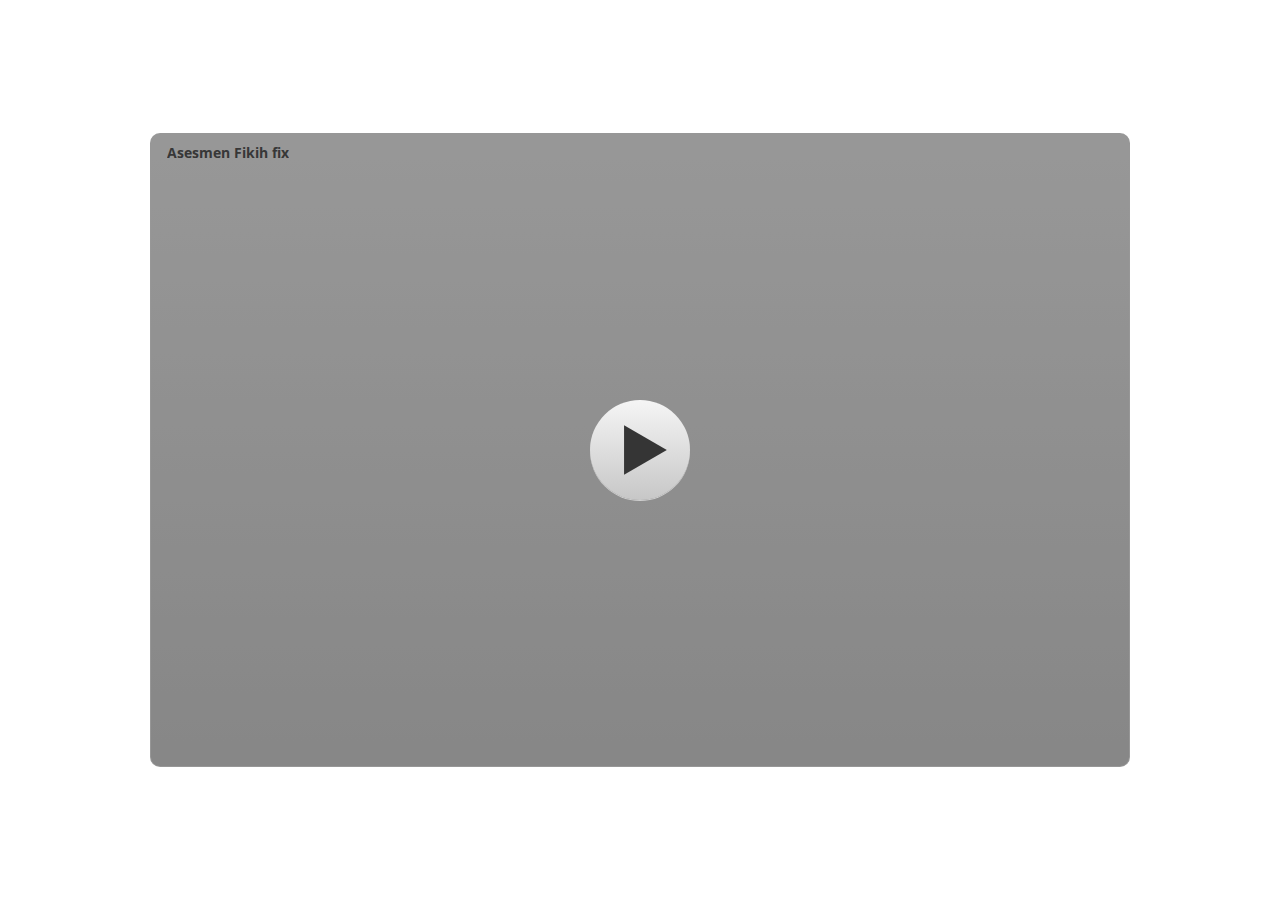
<file: index.html>
﻿<!doctype html>
<html lang="en-US">
<head>
  <meta charset="utf-8">
  <!-- Created using Storyline 3 - http://www.articulate.com  -->
  <!-- version: 3.20.30234.0 -->
  <title>Asesmen Fikih fix</title>
  <meta http-equiv="x-ua-compatible" content="IE=edge"/>
  <meta name="viewport" content="width=device-width,initial-scale=1,user-scalable=no,shrink-to-fit=no,minimal-ui"/>
  <meta name="apple-mobile-web-app-capable" content="yes"/>
  <style>
    html, body { height: 100%; padding: 0; margin: 0 }
    #app { height: 100%; width: 100%; }
  </style>

  <script>
    window.DS = {};
    window.globals = {
      DATA_PATH_BASE: '',
      HAS_FRAME: true,
      HAS_SLIDE: true,

      lmsPresent: false,
      tinCanPresent: false,
      cmi5Present: false,
      aoSupport: false,
      scale: 'noscale',
      captureRc: false,
      browserSize: 'optimal',
      bgColor: '#FFFFFF',
      features: '',
      themeName: 'classic',
      preloaderColor: '#FFFFFF',
      suppressAnalytics: false,
      productChannel: 'perpetual',
      publishSource: 'storyline',
      aid: '',
      cid: '9cd2ea7e-22e8-48e9-baf8-9671957435a0',
      playerVersion: '3.20.30234.0',
      publishTimestamp: '2025-05-14T15:30:01.4853185Z',
      maxIosVideoElements: 10,
      connectionSettings: { },

      
      parseParams: function(qs) {
        if (window.globals.parsedParams != null) {
          return window.globals.parsedParams;
        }
        qs = (qs || window.location.search.substr(1)).split('+').join(' ');
        var params = {},
            tokens,
            re = /[?&]?([^=]+)=([^&]*)/g;

        while (tokens = re.exec(qs)) {
          params[decodeURIComponent(tokens[1]).trim()] =
            decodeURIComponent(tokens[2]).trim();
        }
        window.globals.parsedParams = params;
        return params;
      }

    };
  </script>
  <script>
    var isIe11 = ('ActiveXObject' in window || window.MSBlobBuilder != null)
      && window.msCrypto != null && !window.ActiveXObject;
    if (isIe11) {
      window.globals.unsupportedBrowser = true;
      document.write(atob('[base64]'));
    }
  </script>
  
  <script>window.THREE = { };</script>
  
</head>
<body style="background: #FFFFFF" class="cs-HTML theme-classic">
  <!-- 360 -->
<audio src="" id="bgSong" preload="auto" autoplay loop></audio>
  <script>!function(){var e,i=/iPhone/i,o=/iPod/i,n=/iPad/i,t=/\biOS-universal(?:.+)Mac\b/i,r=/\bAndroid(?:.+)Mobile\b/i,a=/Android/i,d=/(?:SD4930UR|\bSilk(?:.+)Mobile\b)/i,p=/Silk/i,l=/Windows Phone/i,u=/\bWindows(?:.+)ARM\b/i,b=/BlackBerry/i,s=/BB10/i,c=/Opera Mini/i,f=/\b(CriOS|Chrome)(?:.+)Mobile/i,h=/Mobile(?:.+)Firefox\b/i,v=function(e){return void 0!==e&&"MacIntel"===e.platform&&"number"==typeof e.maxTouchPoints&&e.maxTouchPoints>1&&"undefined"==typeof MSStream};e=function(e){var m={userAgent:"",platform:"",maxTouchPoints:0};e||"undefined"==typeof navigator?"string"==typeof e?m.userAgent=e:e&&e.userAgent&&(m={userAgent:e.userAgent,platform:e.platform,maxTouchPoints:e.maxTouchPoints||0}):m={userAgent:navigator.userAgent,platform:navigator.platform,maxTouchPoints:navigator.maxTouchPoints||0};var g=m.userAgent,y=g.split("[FBAN");void 0!==y[1]&&(g=y[0]),void 0!==(y=g.split("Twitter"))[1]&&(g=y[0]);var A=function(e){return function(i){return i.test(e)}}(g),w={apple:{phone:A(i)&&!A(l),ipod:A(o),tablet:!A(i)&&(A(n)||v(m))&&!A(l),universal:A(t),device:(A(i)||A(o)||A(n)||A(t)||v(m))&&!A(l)},amazon:{phone:A(d),tablet:!A(d)&&A(p),device:A(d)||A(p)},android:{phone:!A(l)&&A(d)||!A(l)&&A(r),tablet:!A(l)&&!A(d)&&!A(r)&&(A(p)||A(a)),device:!A(l)&&(A(d)||A(p)||A(r)||A(a))||A(/\bokhttp\b/i)},windows:{phone:A(l),tablet:A(u),device:A(l)||A(u)},other:{blackberry:A(b),blackberry10:A(s),opera:A(c),firefox:A(h),chrome:A(f),device:A(b)||A(s)||A(c)||A(h)||A(f)},any:!1,phone:!1,tablet:!1};return w.any=w.apple.device||w.android.device||w.windows.device||w.other.device,w.phone=w.apple.phone||w.android.phone||w.windows.phone,w.tablet=w.apple.tablet||w.android.tablet||w.windows.tablet,w}(),"object"==typeof exports&&"undefined"!=typeof module?module.exports=e:"function"==typeof define&&define.amd?define((function(){return e})):this.isMobile=e}();
    window.isMobile.apple.tablet = window.isMobile.apple.tablet ||
      (navigator.platform === 'MacIntel' && navigator.maxTouchPoints > 1);
    window.isMobile.apple.device = window.isMobile.apple.device || window.isMobile.apple.tablet;
    window.isMobile.tablet = window.isMobile.tablet || window.isMobile.apple.tablet;
    window.isMobile.any = window.isMobile.any || window.isMobile.apple.tablet;
  </script>

  <div id="focus-sink" tabindex="-1"></div>

  <div id="preso"></div>
  <script>
    (function() {

      var classTypes = [ 'desktop', 'mobile', 'phone', 'tablet' ];

      var addDeviceClasses = function(prefix, testObj) {
        var curr, i;
        for (i = 0; i < classTypes.length; i++) {
          curr = classTypes[i];
          if (testObj[curr]) {
            document.body.classList.add(prefix + curr);
          }
        }
      };

      var params = window.globals.parseParams(),
          isDevicePreview = params.devicepreview === '1',
          isPhoneOverride = params.deviceType === 'phone' || (isDevicePreview && params.phone == '1'),
          isTabletOverride = (params.deviceType === 'tablet' || isDevicePreview) && !isPhoneOverride,
          isMobileOverride = isPhoneOverride || isTabletOverride;

      var deviceView = {
        desktop: !window.isMobile.any && !isMobileOverride,
        mobile: window.isMobile.any || isMobileOverride,
        phone: isPhoneOverride || (window.isMobile.phone && !isTabletOverride),
        tablet: isTabletOverride || window.isMobile.tablet
      };

      window.globals.deviceView = deviceView;
      window.isMobile.desktop = !window.isMobile.any;
      window.isMobile.mobile = window.isMobile.any;

      addDeviceClasses('view-', deviceView);

    })();
  </script>
  
  <script src='story_content/user.js' type=text/javascript></script>
  <div class="slide-loader"></div>

  <script>
    if (window.globals.deviceView.isMobile) { var doc = document, loader = doc.body.querySelector('.slide-loader'); [ 1, 2, 3 ].forEach(function(n) { var d = doc.createElement('div'); d.style.backgroundColor = window.globals.preloaderColor; d.classList.add('mobile-loader-dot'); d.classList.add('dot' + n); loader.appendChild(d); }); }
  </script>

  <div class="mobile-load-title-overlay" style="display: none">
    <div class="mobile-load-title">Asesmen Fikih fix</div>
  </div>

  <div class="mobile-chrome-warning"></div>

  
<style>
  .warn-connection-dialog {
    display: none;
    background: transparent;
    pointer-events: none;
    position: fixed;
    left: 0;
    top: 0;
    width: 100%;
    height: 100%;
    z-index: 999;
  }

  .warn-connection-content {
    border-radius: 4px;
    background: white;
    border: 1px solid #E7E7E7;
    color: #333333;
    box-shadow: 0 2px 4px rgba(0, 0, 0, 0.25);
    transition: all 150ms ease-out;
    position: absolute;
    white-space: nowrap;
  }

  .view-phone.is-landscape .warn-connection-content {
    left: 23px;
    bottom: 23px;
  }

  .view-tablet.is-landscape .warn-connection-content {
    left: 50%;
    top: 20px;
    transform: translateX(-50%);
  }

  .is-portrait .warn-connection-content {
    transform: translate(-50%, calc(-100% - 15px));
  }

  .warn-connection-content p {
    display: inline-block;
    margin: 0 8px 0 0;
    line-height: 33px;
    font-size: 11px;
  }

  .warn-connection-content svg {
    position: relative;
    vertical-align: middle;
    margin: 0 2px 2px 8px;
  }

  .view-desktop .warn-connection-content {
    left: 1.5em;
    bottom: 1.5em;
  }

  .view-desktop .warn-connection-content p {
    font-size: 1.1em;
  }

  .is-offline .warn-connection-dialog {
    display: block;
  }

  .is-offline .cs-panel * {
    pointer-events: none !important;
  }

  .is-offline .cs-panel {
    pointer-events: all !important;
  }

  .is-offline #nav-controls * {
    pointer-events: none !important;
  }

  .is-offline #nav-controls {
    pointer-events: all !important;
  }
</style>

<div class="warn-connection-dialog">
  <div class="warn-connection-content">
    <svg width="17" height="15" viewBox="0 0 17 15" xmlns="http://www.w3.org/2000/svg">
      <path fill="#8F0000" stroke="white" d="M16.07,12.98 L15.88,12.23 L9.51,1.21 C8.97,0.26,7.6,0.26,7.06,1.21 L0.69,12.23 C0.15,13.16,0.81,14.36,1.91,14.36 H14.65 C15.47,14.36,16.05,13.7,16.07,12.98 Z"/>
      <path fill="white" stroke="white" d="M8.58,5.5 C8.35,5.28,8.5,5.35,8.21,5.32 C8.09,5.35,7.97,5.49,7.96,5.67 C7.97,5.79,7.98,5.92,7.98,6.04 L7.98,6.04 C7.99,6.17,8,6.31,8.01,6.43 L8.01,6.44 C8.03,6.92,8.06,7.41,8.09,7.9 L8.09,7.9 C8.12,8.39,8.14,8.88,8.17,9.37 C8.17,9.39,8.18,9.42,8.2,9.44 C8.23,9.46,8.25,9.47,8.28,9.47 C8.31,9.47,8.34,9.46,8.35,9.44 C8.37,9.43,8.38,9.4,8.39,9.35 L8.39,9.34 C8.39,9.24,8.4,9.15,8.4,9.05 L8.4,9.05 C8.41,8.96,8.41,8.86,8.42,8.75 C8.43,8.44,8.45,8.12,8.47,7.81 L8.47,7.81 C8.49,7.49,8.51,7.18,8.53,6.87 C8.55,6.46,8.56,6.05,8.59,5.64 L8.6,5.62 C8.6,5.57,8.59,5.53,8.58,5.5 L8.21,5.32 Z"/>
      <circle fill="white" stroke="white" cx="8.3" cy="11.35" r="0.3"/>
    </svg>
    <p>You are offline. Trying to reconnect...</p>
  </div>
</div>

<script>
  (function() {
    window.DS.connection = {
      warningShown: false,
      assets: {},
      loadingAssetGroup: false,
      retryDelay: 500
    };

    // @TODO this is POC code and can be cleaned up a bit more if we move forward
    // with the feature



    // The `window.globals.features` variable must be set in `webpack.dev.config` when testing locally - it is not enough
    // to have it in the data - but it must be set there as well.
    var useConnectionMessages = window.AbortController != null &&
      window.location.protocol != 'file:' &&
      window.globals.features.indexOf('ConnectionMessages') != -1;

    window.DS.connection.useConnectionMessages = useConnectionMessages

    var assetCount = 0;
    var checkLoadedId;
    var connectionSettings = window.globals.connectionSettings;

    if (useConnectionMessages && connectionSettings != null) {
      var contentEl = document.querySelector('.warn-connection-content');
      var messageEl = contentEl.querySelector('p')

      if (connectionSettings.useDarkTheme) {
        contentEl.style.borderColor = '#BABBBA';
        contentEl.style.backgroundColor = '#282828';
        contentEl.style.color = '#FFFFFF';
      }

      if (connectionSettings.message != null) {
        messageEl.textContent = window.decodeURIComponent(connectionSettings.message);
      }
    }

    function checkAssetsReady() {
      for (var i in DS.connection.assets) {
        if (!DS.connection.assets[i].success) {
          return false;
        }
      }
      return true;
    }

    function stopAssetGroup() {
      if (!useConnectionMessages) { return; }

      assetCount = 0;

      DS.connection.oldAssetGroup = DS.connection.assets;
      DS.connection.assets = {};
      DS.connection.loadingAssetGroup = false;
      clearInterval(checkLoadedId);
    }

    function startAssetGroup() {
      if (!useConnectionMessages) { return; }
      var ticks = 0;
      clearInterval(checkLoadedId);
      checkLoadedId = setInterval(function() {
        var loaded = 0;
        if (assetCount === 0 && loaded === 0) {
          clearInterval(checkLoadedId);
          return;
        }

        for (var i in DS.connection.assets) {
          if (DS.connection.assets[i].success) {
            loaded++;
          }
        }

        if (assetCount === loaded && checkAssetsReady()) {
          for (var i in DS.connection.assets) {
            if (DS.connection.assets[i].action) {
              DS.connection.assets[i].action();
            }
          }
          hideWarning();
          stopAssetGroup();
        }
      }, 100)
    }

    function requiredAsset(url, action, retry, type) {
      if (!useConnectionMessages) { return; }
      if (DS.connection.assets[url]) { return; }

      DS.connection.assets[url] = {
        success: false, action: action, retry: retry, type: type
      };
      assetCount = Object.keys(DS.connection.assets).length;
      if (!DS.connection.loadingAssetGroup) {
        startAssetGroup();
      }
      DS.connection.loadingAssetGroup = true;
    }

    function assetLoaded(url) {
      if (!useConnectionMessages) { return; }
      if (DS.connection.assets[url]) {
        DS.connection.assets[url].success = true;
      }
    }

    function assetFailed(url) {
      if (!useConnectionMessages) { return; }
      if (!DS.connection.assets[url]) {
        if (/\.js$/.test(url)) {
          setTimeout(function() {
            if (DS.connection.lastSlideLoaded != null) {
              DS.connection.lastSlideLoaded();
            }
          }, DS.connection.retryDelay);
        }
        return;
      }
      if (!DS.connection.warningShown) { showWarning(); }
      if (DS.connection.assets[url].retry) {
        setTimeout(function() {
          if (!DS.connection.assets[url].success) {
            DS.connection.assets[url].retry()
          }
        }, DS.connection.retryDelay);
      }
    }

    function hideWarning() {
      document.body.classList.remove('is-offline');
      DS.connection.warningShown = false;
    }
    DS.connection.hideWarning = hideWarning

    function showWarning(btn) {
      document.body.classList.add('is-offline')
      DS.connection.warningShown = true;
      updateWarningPosition();
    }

    function updateWarningPosition() {
      if (!DS.connection.warningShown) {
        return;
      }

      var isPortrait = document.body.classList.contains('is-portrait');
      var warningEl = document.querySelector('.warn-connection-content');

      if (isPortrait) {
        var slide = document.querySelector('.primary-slide');
        var slideRect = slide.getBoundingClientRect();

        warningEl.style.top = `${slideRect.top}px`
        warningEl.style.left = `${slideRect.left + slideRect.width / 2}px`
      } else {
        warningEl.style.top = null;
        warningEl.style.left = null;
      }

      window.requestAnimationFrame(updateWarningPosition);
    }

    // these will all be noops if the feature flag isn't set in
    // the data and `window.globals.features`
    DS.connection.requiredAsset = requiredAsset;
    DS.connection.assetLoaded = assetLoaded;
    DS.connection.assetFailed = assetFailed;
    DS.connection.stopAssetGroup = stopAssetGroup;
    DS.connection.startAssetGroup = startAssetGroup;
  })();
</script>


  <script>
    
    if (window.autoSpider && window.vInterfaceObject) {
      document.querySelector('.mobile-load-title-overlay').style.display = 'none';
    }
  </script>

  

  <link rel="stylesheet" href="html5/data/css/output.min.css" data-noprefix/>
</body>
<script src="html5/lib/scripts/bootstrapper.min.js"></script>
</html>
</file>
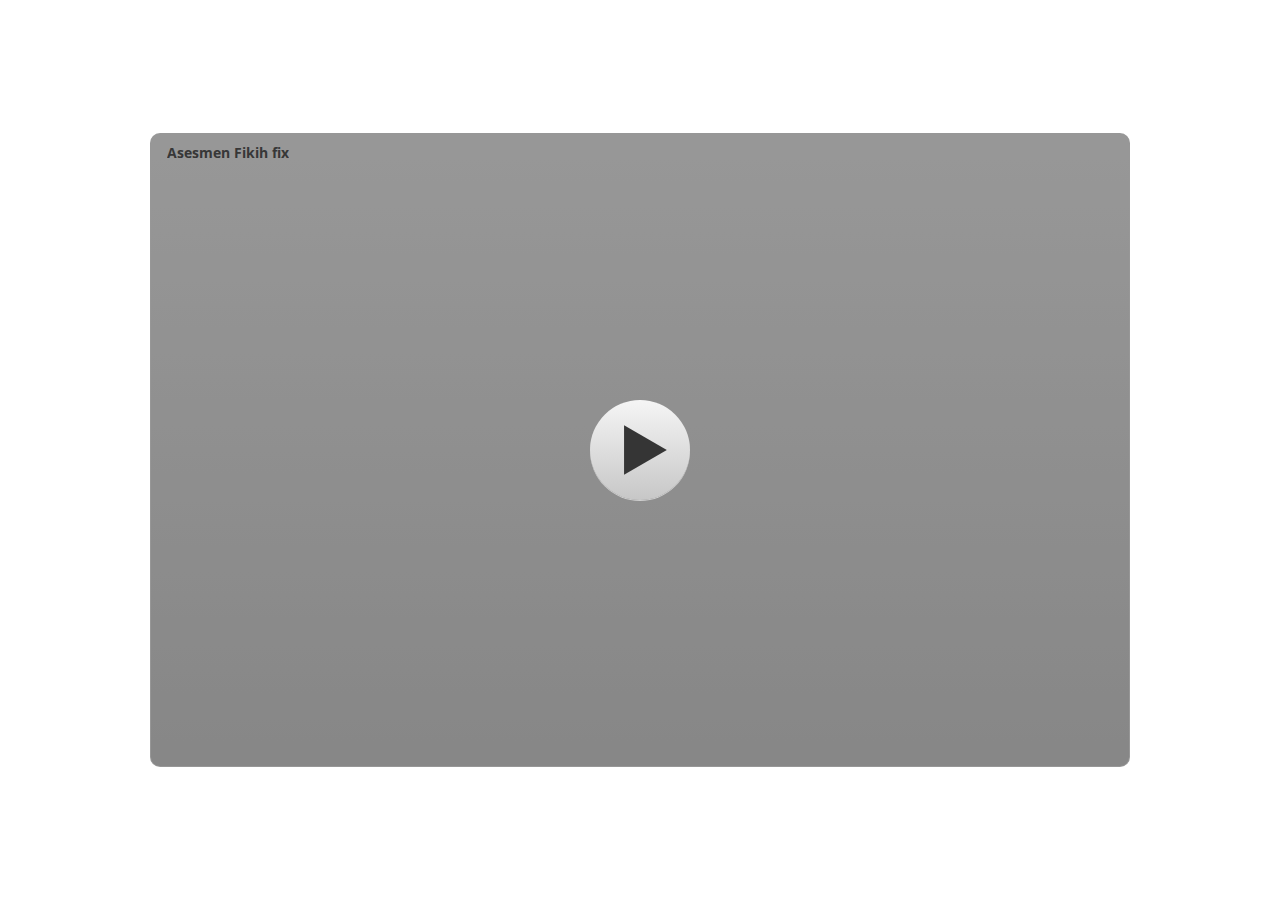
<file: story.html>
﻿<!doctype html>
<html lang="en-US">
<head>
  <meta charset="utf-8">
  <!-- Created using Storyline 3 - http://www.articulate.com  -->
  <!-- version: 3.20.30234.0 -->
  <title>Asesmen Fikih fix</title>
  <meta http-equiv="x-ua-compatible" content="IE=edge"/>
  <meta name="viewport" content="width=device-width,initial-scale=1,user-scalable=no,shrink-to-fit=no,minimal-ui"/>
  <meta name="apple-mobile-web-app-capable" content="yes"/>
  <style>
    html, body { height: 100%; padding: 0; margin: 0 }
    #app { height: 100%; width: 100%; }
  </style>

  <script>
    window.DS = {};
    window.globals = {
      DATA_PATH_BASE: '',
      HAS_FRAME: true,
      HAS_SLIDE: true,

      lmsPresent: false,
      tinCanPresent: false,
      cmi5Present: false,
      aoSupport: false,
      scale: 'noscale',
      captureRc: false,
      browserSize: 'optimal',
      bgColor: '#FFFFFF',
      features: '',
      themeName: 'classic',
      preloaderColor: '#FFFFFF',
      suppressAnalytics: false,
      productChannel: 'perpetual',
      publishSource: 'storyline',
      aid: '',
      cid: '9cd2ea7e-22e8-48e9-baf8-9671957435a0',
      playerVersion: '3.20.30234.0',
      publishTimestamp: '2025-05-14T15:30:01.4853185Z',
      maxIosVideoElements: 10,
      connectionSettings: { },

      
      parseParams: function(qs) {
        if (window.globals.parsedParams != null) {
          return window.globals.parsedParams;
        }
        qs = (qs || window.location.search.substr(1)).split('+').join(' ');
        var params = {},
            tokens,
            re = /[?&]?([^=]+)=([^&]*)/g;

        while (tokens = re.exec(qs)) {
          params[decodeURIComponent(tokens[1]).trim()] =
            decodeURIComponent(tokens[2]).trim();
        }
        window.globals.parsedParams = params;
        return params;
      }

    };
  </script>
  <script>
    var isIe11 = ('ActiveXObject' in window || window.MSBlobBuilder != null)
      && window.msCrypto != null && !window.ActiveXObject;
    if (isIe11) {
      window.globals.unsupportedBrowser = true;
      document.write(atob('[base64]'));
    }
  </script>
  
  <script>window.THREE = { };</script>
  
</head>
<body style="background: #FFFFFF" class="cs-HTML theme-classic">
  <!-- 360 -->
  <script>!function(){var e,i=/iPhone/i,o=/iPod/i,n=/iPad/i,t=/\biOS-universal(?:.+)Mac\b/i,r=/\bAndroid(?:.+)Mobile\b/i,a=/Android/i,d=/(?:SD4930UR|\bSilk(?:.+)Mobile\b)/i,p=/Silk/i,l=/Windows Phone/i,u=/\bWindows(?:.+)ARM\b/i,b=/BlackBerry/i,s=/BB10/i,c=/Opera Mini/i,f=/\b(CriOS|Chrome)(?:.+)Mobile/i,h=/Mobile(?:.+)Firefox\b/i,v=function(e){return void 0!==e&&"MacIntel"===e.platform&&"number"==typeof e.maxTouchPoints&&e.maxTouchPoints>1&&"undefined"==typeof MSStream};e=function(e){var m={userAgent:"",platform:"",maxTouchPoints:0};e||"undefined"==typeof navigator?"string"==typeof e?m.userAgent=e:e&&e.userAgent&&(m={userAgent:e.userAgent,platform:e.platform,maxTouchPoints:e.maxTouchPoints||0}):m={userAgent:navigator.userAgent,platform:navigator.platform,maxTouchPoints:navigator.maxTouchPoints||0};var g=m.userAgent,y=g.split("[FBAN");void 0!==y[1]&&(g=y[0]),void 0!==(y=g.split("Twitter"))[1]&&(g=y[0]);var A=function(e){return function(i){return i.test(e)}}(g),w={apple:{phone:A(i)&&!A(l),ipod:A(o),tablet:!A(i)&&(A(n)||v(m))&&!A(l),universal:A(t),device:(A(i)||A(o)||A(n)||A(t)||v(m))&&!A(l)},amazon:{phone:A(d),tablet:!A(d)&&A(p),device:A(d)||A(p)},android:{phone:!A(l)&&A(d)||!A(l)&&A(r),tablet:!A(l)&&!A(d)&&!A(r)&&(A(p)||A(a)),device:!A(l)&&(A(d)||A(p)||A(r)||A(a))||A(/\bokhttp\b/i)},windows:{phone:A(l),tablet:A(u),device:A(l)||A(u)},other:{blackberry:A(b),blackberry10:A(s),opera:A(c),firefox:A(h),chrome:A(f),device:A(b)||A(s)||A(c)||A(h)||A(f)},any:!1,phone:!1,tablet:!1};return w.any=w.apple.device||w.android.device||w.windows.device||w.other.device,w.phone=w.apple.phone||w.android.phone||w.windows.phone,w.tablet=w.apple.tablet||w.android.tablet||w.windows.tablet,w}(),"object"==typeof exports&&"undefined"!=typeof module?module.exports=e:"function"==typeof define&&define.amd?define((function(){return e})):this.isMobile=e}();
    window.isMobile.apple.tablet = window.isMobile.apple.tablet ||
      (navigator.platform === 'MacIntel' && navigator.maxTouchPoints > 1);
    window.isMobile.apple.device = window.isMobile.apple.device || window.isMobile.apple.tablet;
    window.isMobile.tablet = window.isMobile.tablet || window.isMobile.apple.tablet;
    window.isMobile.any = window.isMobile.any || window.isMobile.apple.tablet;
  </script>

  <div id="focus-sink" tabindex="-1"></div>

  <div id="preso"></div>
  <script>
    (function() {

      var classTypes = [ 'desktop', 'mobile', 'phone', 'tablet' ];

      var addDeviceClasses = function(prefix, testObj) {
        var curr, i;
        for (i = 0; i < classTypes.length; i++) {
          curr = classTypes[i];
          if (testObj[curr]) {
            document.body.classList.add(prefix + curr);
          }
        }
      };

      var params = window.globals.parseParams(),
          isDevicePreview = params.devicepreview === '1',
          isPhoneOverride = params.deviceType === 'phone' || (isDevicePreview && params.phone == '1'),
          isTabletOverride = (params.deviceType === 'tablet' || isDevicePreview) && !isPhoneOverride,
          isMobileOverride = isPhoneOverride || isTabletOverride;

      var deviceView = {
        desktop: !window.isMobile.any && !isMobileOverride,
        mobile: window.isMobile.any || isMobileOverride,
        phone: isPhoneOverride || (window.isMobile.phone && !isTabletOverride),
        tablet: isTabletOverride || window.isMobile.tablet
      };

      window.globals.deviceView = deviceView;
      window.isMobile.desktop = !window.isMobile.any;
      window.isMobile.mobile = window.isMobile.any;

      addDeviceClasses('view-', deviceView);

    })();
  </script>
  
  <script src='story_content/user.js' type=text/javascript></script>
  <div class="slide-loader"></div>

  <script>
    if (window.globals.deviceView.isMobile) { var doc = document, loader = doc.body.querySelector('.slide-loader'); [ 1, 2, 3 ].forEach(function(n) { var d = doc.createElement('div'); d.style.backgroundColor = window.globals.preloaderColor; d.classList.add('mobile-loader-dot'); d.classList.add('dot' + n); loader.appendChild(d); }); }
  </script>

  <div class="mobile-load-title-overlay" style="display: none">
    <div class="mobile-load-title">Asesmen Fikih fix</div>
  </div>

  <div class="mobile-chrome-warning"></div>

  
<style>
  .warn-connection-dialog {
    display: none;
    background: transparent;
    pointer-events: none;
    position: fixed;
    left: 0;
    top: 0;
    width: 100%;
    height: 100%;
    z-index: 999;
  }

  .warn-connection-content {
    border-radius: 4px;
    background: white;
    border: 1px solid #E7E7E7;
    color: #333333;
    box-shadow: 0 2px 4px rgba(0, 0, 0, 0.25);
    transition: all 150ms ease-out;
    position: absolute;
    white-space: nowrap;
  }

  .view-phone.is-landscape .warn-connection-content {
    left: 23px;
    bottom: 23px;
  }

  .view-tablet.is-landscape .warn-connection-content {
    left: 50%;
    top: 20px;
    transform: translateX(-50%);
  }

  .is-portrait .warn-connection-content {
    transform: translate(-50%, calc(-100% - 15px));
  }

  .warn-connection-content p {
    display: inline-block;
    margin: 0 8px 0 0;
    line-height: 33px;
    font-size: 11px;
  }

  .warn-connection-content svg {
    position: relative;
    vertical-align: middle;
    margin: 0 2px 2px 8px;
  }

  .view-desktop .warn-connection-content {
    left: 1.5em;
    bottom: 1.5em;
  }

  .view-desktop .warn-connection-content p {
    font-size: 1.1em;
  }

  .is-offline .warn-connection-dialog {
    display: block;
  }

  .is-offline .cs-panel * {
    pointer-events: none !important;
  }

  .is-offline .cs-panel {
    pointer-events: all !important;
  }

  .is-offline #nav-controls * {
    pointer-events: none !important;
  }

  .is-offline #nav-controls {
    pointer-events: all !important;
  }
</style>

<div class="warn-connection-dialog">
  <div class="warn-connection-content">
    <svg width="17" height="15" viewBox="0 0 17 15" xmlns="http://www.w3.org/2000/svg">
      <path fill="#8F0000" stroke="white" d="M16.07,12.98 L15.88,12.23 L9.51,1.21 C8.97,0.26,7.6,0.26,7.06,1.21 L0.69,12.23 C0.15,13.16,0.81,14.36,1.91,14.36 H14.65 C15.47,14.36,16.05,13.7,16.07,12.98 Z"/>
      <path fill="white" stroke="white" d="M8.58,5.5 C8.35,5.28,8.5,5.35,8.21,5.32 C8.09,5.35,7.97,5.49,7.96,5.67 C7.97,5.79,7.98,5.92,7.98,6.04 L7.98,6.04 C7.99,6.17,8,6.31,8.01,6.43 L8.01,6.44 C8.03,6.92,8.06,7.41,8.09,7.9 L8.09,7.9 C8.12,8.39,8.14,8.88,8.17,9.37 C8.17,9.39,8.18,9.42,8.2,9.44 C8.23,9.46,8.25,9.47,8.28,9.47 C8.31,9.47,8.34,9.46,8.35,9.44 C8.37,9.43,8.38,9.4,8.39,9.35 L8.39,9.34 C8.39,9.24,8.4,9.15,8.4,9.05 L8.4,9.05 C8.41,8.96,8.41,8.86,8.42,8.75 C8.43,8.44,8.45,8.12,8.47,7.81 L8.47,7.81 C8.49,7.49,8.51,7.18,8.53,6.87 C8.55,6.46,8.56,6.05,8.59,5.64 L8.6,5.62 C8.6,5.57,8.59,5.53,8.58,5.5 L8.21,5.32 Z"/>
      <circle fill="white" stroke="white" cx="8.3" cy="11.35" r="0.3"/>
    </svg>
    <p>You are offline. Trying to reconnect...</p>
  </div>
</div>

<script>
  (function() {
    window.DS.connection = {
      warningShown: false,
      assets: {},
      loadingAssetGroup: false,
      retryDelay: 500
    };

    // @TODO this is POC code and can be cleaned up a bit more if we move forward
    // with the feature



    // The `window.globals.features` variable must be set in `webpack.dev.config` when testing locally - it is not enough
    // to have it in the data - but it must be set there as well.
    var useConnectionMessages = window.AbortController != null &&
      window.location.protocol != 'file:' &&
      window.globals.features.indexOf('ConnectionMessages') != -1;

    window.DS.connection.useConnectionMessages = useConnectionMessages

    var assetCount = 0;
    var checkLoadedId;
    var connectionSettings = window.globals.connectionSettings;

    if (useConnectionMessages && connectionSettings != null) {
      var contentEl = document.querySelector('.warn-connection-content');
      var messageEl = contentEl.querySelector('p')

      if (connectionSettings.useDarkTheme) {
        contentEl.style.borderColor = '#BABBBA';
        contentEl.style.backgroundColor = '#282828';
        contentEl.style.color = '#FFFFFF';
      }

      if (connectionSettings.message != null) {
        messageEl.textContent = window.decodeURIComponent(connectionSettings.message);
      }
    }

    function checkAssetsReady() {
      for (var i in DS.connection.assets) {
        if (!DS.connection.assets[i].success) {
          return false;
        }
      }
      return true;
    }

    function stopAssetGroup() {
      if (!useConnectionMessages) { return; }

      assetCount = 0;

      DS.connection.oldAssetGroup = DS.connection.assets;
      DS.connection.assets = {};
      DS.connection.loadingAssetGroup = false;
      clearInterval(checkLoadedId);
    }

    function startAssetGroup() {
      if (!useConnectionMessages) { return; }
      var ticks = 0;
      clearInterval(checkLoadedId);
      checkLoadedId = setInterval(function() {
        var loaded = 0;
        if (assetCount === 0 && loaded === 0) {
          clearInterval(checkLoadedId);
          return;
        }

        for (var i in DS.connection.assets) {
          if (DS.connection.assets[i].success) {
            loaded++;
          }
        }

        if (assetCount === loaded && checkAssetsReady()) {
          for (var i in DS.connection.assets) {
            if (DS.connection.assets[i].action) {
              DS.connection.assets[i].action();
            }
          }
          hideWarning();
          stopAssetGroup();
        }
      }, 100)
    }

    function requiredAsset(url, action, retry, type) {
      if (!useConnectionMessages) { return; }
      if (DS.connection.assets[url]) { return; }

      DS.connection.assets[url] = {
        success: false, action: action, retry: retry, type: type
      };
      assetCount = Object.keys(DS.connection.assets).length;
      if (!DS.connection.loadingAssetGroup) {
        startAssetGroup();
      }
      DS.connection.loadingAssetGroup = true;
    }

    function assetLoaded(url) {
      if (!useConnectionMessages) { return; }
      if (DS.connection.assets[url]) {
        DS.connection.assets[url].success = true;
      }
    }

    function assetFailed(url) {
      if (!useConnectionMessages) { return; }
      if (!DS.connection.assets[url]) {
        if (/\.js$/.test(url)) {
          setTimeout(function() {
            if (DS.connection.lastSlideLoaded != null) {
              DS.connection.lastSlideLoaded();
            }
          }, DS.connection.retryDelay);
        }
        return;
      }
      if (!DS.connection.warningShown) { showWarning(); }
      if (DS.connection.assets[url].retry) {
        setTimeout(function() {
          if (!DS.connection.assets[url].success) {
            DS.connection.assets[url].retry()
          }
        }, DS.connection.retryDelay);
      }
    }

    function hideWarning() {
      document.body.classList.remove('is-offline');
      DS.connection.warningShown = false;
    }
    DS.connection.hideWarning = hideWarning

    function showWarning(btn) {
      document.body.classList.add('is-offline')
      DS.connection.warningShown = true;
      updateWarningPosition();
    }

    function updateWarningPosition() {
      if (!DS.connection.warningShown) {
        return;
      }

      var isPortrait = document.body.classList.contains('is-portrait');
      var warningEl = document.querySelector('.warn-connection-content');

      if (isPortrait) {
        var slide = document.querySelector('.primary-slide');
        var slideRect = slide.getBoundingClientRect();

        warningEl.style.top = `${slideRect.top}px`
        warningEl.style.left = `${slideRect.left + slideRect.width / 2}px`
      } else {
        warningEl.style.top = null;
        warningEl.style.left = null;
      }

      window.requestAnimationFrame(updateWarningPosition);
    }

    // these will all be noops if the feature flag isn't set in
    // the data and `window.globals.features`
    DS.connection.requiredAsset = requiredAsset;
    DS.connection.assetLoaded = assetLoaded;
    DS.connection.assetFailed = assetFailed;
    DS.connection.stopAssetGroup = stopAssetGroup;
    DS.connection.startAssetGroup = startAssetGroup;
  })();
</script>


  <script>
    
    if (window.autoSpider && window.vInterfaceObject) {
      document.querySelector('.mobile-load-title-overlay').style.display = 'none';
    }
  </script>

  

  <link rel="stylesheet" href="html5/data/css/output.min.css" data-noprefix/>
</body>
<script src="html5/lib/scripts/bootstrapper.min.js"></script>
</html>
</file>
